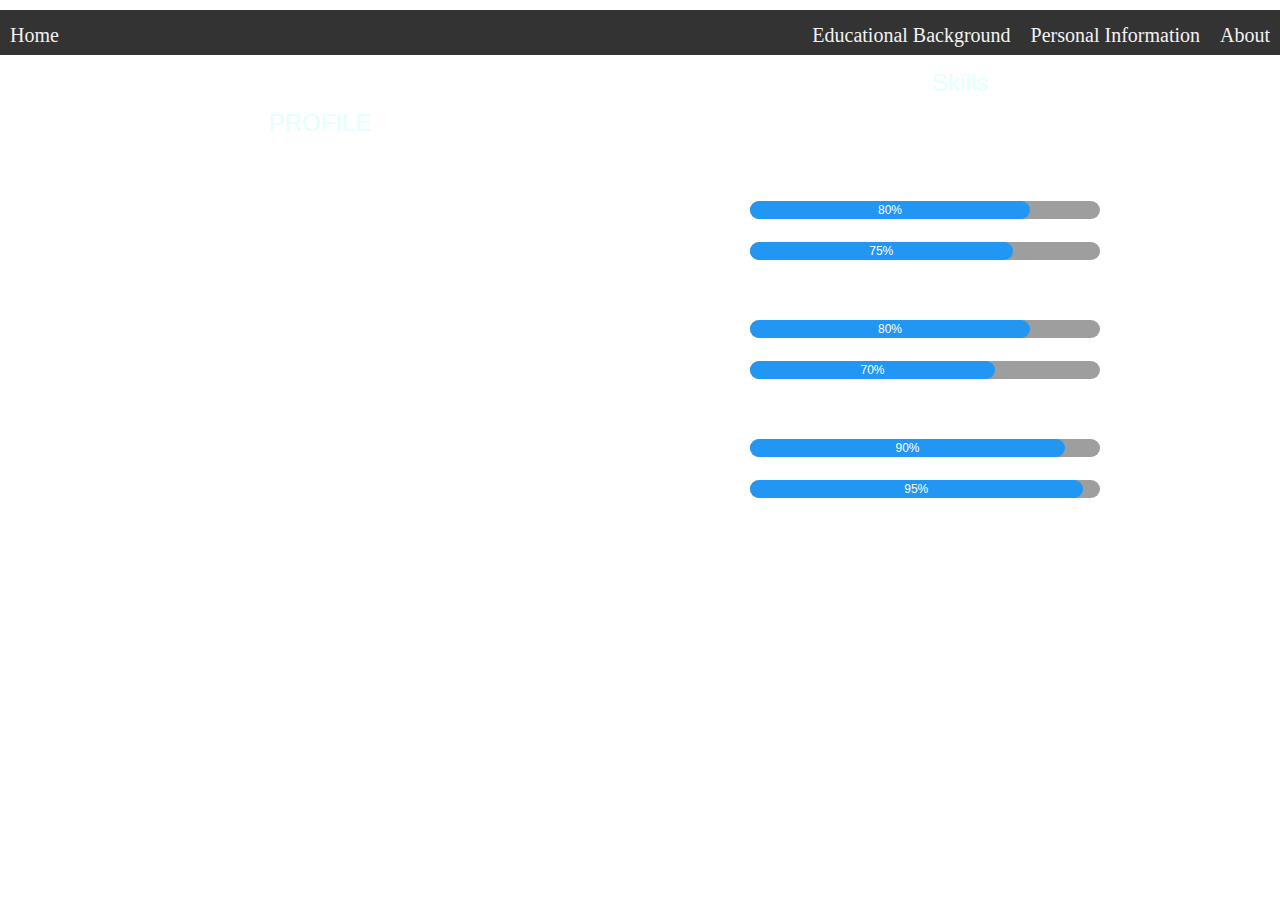
<file: Character.html>
<!DOCTYPE html>
<html>
<head>	
	<title>About </title>
	<link rel="stylesheet" href="Css.css">
	<link rel="stylesheet" href="https://www.w3schools.com/w3css/4/w3.css">
</head>
<body>
<div class="choices">
		<a href="index.html">Home</a>
	<div class="choices1">
		<a href="Character.html">About </a>	
		<a href="Personal.html">Personal Information</a>
		<a href="EducBkg.html">Educational Background</a>
		
</div>
	</div>
<h2>About Me </h2>
<div class="row">
<div class="column">
	<h3>PROFILE</h3>
		<div class="char">
			<p> &nbsp&nbsp&nbsp&nbspI am responsible, respectful and punctual. I have high personal integrity and honesty. I excel more on technology related like java programing and html also photo and video editing. I am the type of person who can work under pressure and can manage stress and time productively. I am open for new challenges and outmost willing to learn and discover things.
			<br>
			<br>
			&nbsp&nbsp&nbsp&nbspI tend to view myself as generalist since I try many things related to technology. My skills range from HTML, Java and also photo and video 
			editing. I have been exposed to a wide variety of technologies in my career and consider to be very adaptable and willing to learn.
			</p> 
</div>			
		</div>
	<h3>Skills</h2>
		<div class="column">
		<ul>
			<li>Basic Computer Programming</li>
		<ul>
			<li>Java</li>
			<div class="w3-grey w3-round-xlarge w3-small" style="width: 70%">
            <div class="w3-container w3-center w3-round-xlarge w3-blue" style="width:80%">80%</div>
          </div>
			<li>HTML</li>
			<div class="w3-grey w3-round-xlarge w3-small" style="width: 70%">
            <div class="w3-container w3-center w3-round-xlarge w3-blue" style="width:75%">75%</div>
          </div>
		</ul>
		</ul>
		<ul>
			<li>Basic Animation</li>
		<ul>
			<li>Digital</li>
			<div class="w3-grey w3-round-xlarge w3-small" style="width: 70%">
            <div class="w3-container w3-center w3-round-xlarge w3-blue" style="width:80%">80%</div>
          </div>
			<li>Traditional</li>
			<div class="w3-grey w3-round-xlarge w3-small" style="width: 70%">
            <div class="w3-container w3-center w3-round-xlarge w3-blue" style="width:70%">70%</div>
          </div>
		</ul>
		</ul>
		<ul>
	<li>Digital Editing</li>
	<ul>
	<li>Photo Editing</li>
	<div class="w3-grey w3-round-xlarge w3-small" style="width: 70%">
            <div class="w3-container w3-center w3-round-xlarge w3-blue" style="width:90%">90%</div>
          </div>
	<li>Video Editing</li>
	<div class="w3-grey w3-round-xlarge w3-small" style="width: 70%">
            <div class="w3-container w3-center w3-round-xlarge w3-blue" style="width:95%">95%</div>
          </div>
	</ul>
</ul>
</div>
</div>
<br>
<div class="ddd"><p>&copy |Published 2021| Garcia, John Paul K.</p></div>
</body>
</html>
</file>
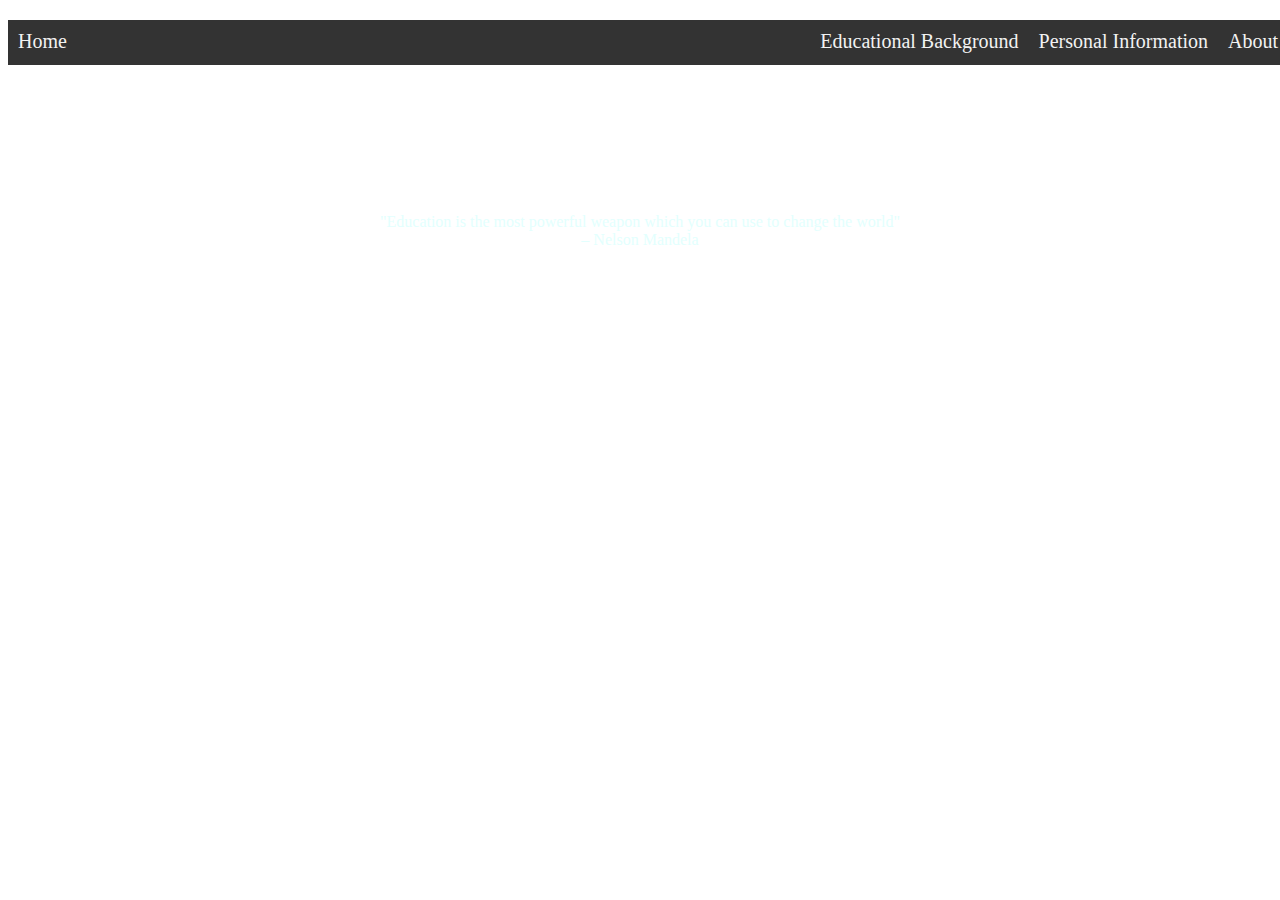
<file: EducBkg.html>
<!DOCTYPE html>
<html>
<head>	
	<title>Educational Background</title>
	<link rel="stylesheet" href="Css.css">
</head>
<body>
<div class="choices">
		<a href="index.html">Home</a>
	<div class="choices1">
		<a href="Character.html">About </a>	
		<a href="Personal.html">Personal Information</a>
		<a href="EducBkg.html">Educational Background</a>
		
</div>
	</div>
<h2>Education Background</h2>
<table class="center">
	<tr><th>Educational Stage</th><th>School</th><th>Year level</th><th>Year</th></tr>
	<tr><td>Elementary&nbsp&nbsp&nbsp</td><td>Do&ntildea Aurora Elementary School&nbsp&nbsp&nbsp&nbsp&nbsp</td><td>Grade 1 - 6&nbsp&nbsp&nbsp&nbsp&nbsp</td><td>  2006 - 2012</td></tr>
	<tr><td>Junior HighSchool&nbsp&nbsp&nbsp</td><td>Saint louis Aurora Hill School&nbsp&nbsp&nbsp&nbsp&nbsp</td><td>Grade 7 - 10&nbsp&nbsp&nbsp&nbsp&nbsp</td><td>  2012 - 2016</td></tr>
	<tr><td>Senior HighSchool&nbsp&nbsp&nbsp</td><td>University Of the Cordilleras&nbsp&nbsp&nbsp&nbsp&nbsp</td><td>Grade 11 - 12&nbsp&nbsp&nbsp&nbsp&nbsp</td><td>  2017 - 2018</td></tr>
	<tr><td>College&nbsp&nbsp&nbsp</td><td>University Of the Cordilleras&nbsp&nbsp&nbsp&nbsp&nbsp</td><td>1st year - - &nbsp&nbsp&nbsp&nbsp&nbsp</td><td>  2019 - 2021</td></tr>
</table>
<br>

<blockquote>&quot;Education is the most powerful weapon which you can use to change the world&quot; 
<br>
– Nelson Mandela</blockquote>
<br>
<div class="ddd"><p>&copy |Published 2021| Garcia, John Paul K.</p></div>

</body>
</html>
</file>
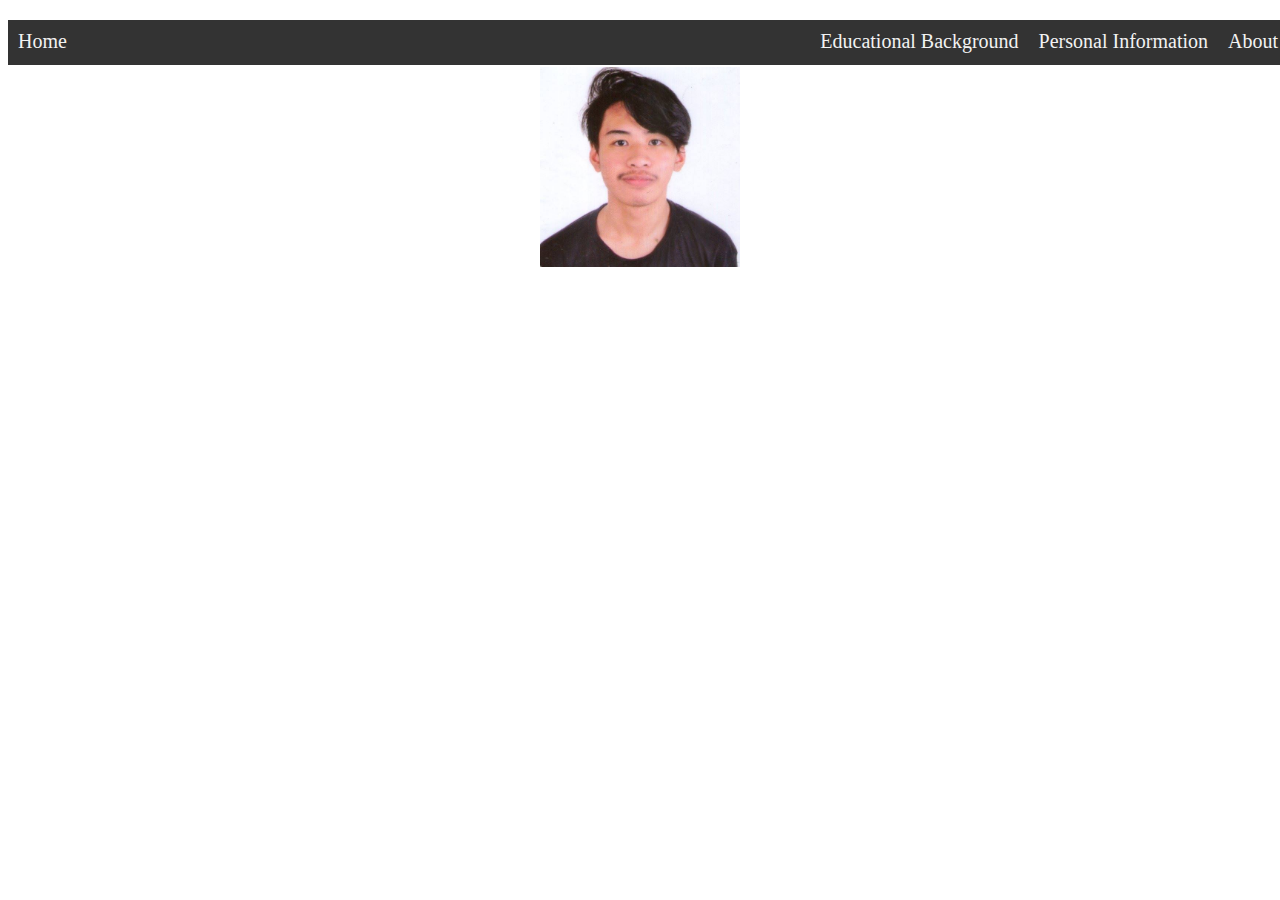
<file: Personal.html>
<!DOCTYPE html>
<html>
<head>	
	<title>Personal Information</title>
	<link rel="stylesheet" href="Css.css">
</head>
<body>
<div class="choices">
		<a href="index.html">Home</a>
	<div class="choices1">
		<a href="Character.html">About </a>	
		<a href="Personal.html">Personal Information</a>
		<a href="EducBkg.html">Educational Background</a>
		
</div>
	</div>

<h2> Who Am I</h2>
<img src="prof.jpg" alt="John Paul" class="center" width="200 height="200">
<table class="center">
<tr><td>Name:</td><td>John Paul K. Garcia</td></tr>
<tr><td>Age:</td><td>20</td></tr>
<tr><td>Gender:</td><td>Male</td></tr>
<tr><td>Address:</td><td>Bayan Park Aurora Hill</td></tr>
<tr><td>Email Address:</td><td>Garciajp48@gmail.com</td></tr>
</table>
<br>
<div class="ddd"><p>&copy |Published 2021| Garcia, John Paul K.</p></div>
</body>
</html>
</file>
<file: Css.css>
h1,h2,h3,h4{text-align: center; color: #e3fffe}
blockquote {text-align: center; color: #e3fffe}
th,td{color: #ffffff;}
.bg-image {
  height: 50%;
  background-position: center;
  background-repeat: no-repeat;
  background-size: cover;
  border-bottom: 1px solid #0000
    !important;
}
.img1 {background-image: url("BKGRD.jpg");}
.img2 {background-color: #000000}
.img3 {background-image: url("maz.jpg");}
.school1 {
  width: 250px;
  border-radius: 50%;
  max-width: 100%;
  height: auto;

}
.school2 {
  width: 150px;
  border-radius: 50%;
  max-width: 100%;
  height: auto;

}
* {
  box-sizing: border-box;
}
.HomeImg{
  width: 1500px;
  max-width: 100%;
  height: auto;
}
.column {     
	float: left;
	width: 50%;
	padding: 30px;
	text-align: left;
}
.row:after {
  content: "";
  display: table;
  clear: both;
}

.choices {
  overflow: hidden;
  height: 45px;
  background-color: #333;
  position: fixed;
  width: 100%;
}

.choices a {
  float: left;
  display: block;
  color: #f2f2f2;
  text-align: center;
  padding: 10px;
  font-family: Papyrus, fantasy;
  font-size: 20px;
  text-decoration: none;
}

.choices a:hover {
  background-color: #ddd;
  color: black;
}

.choices1 a {
  float: right;
  display: block;
  color: #f2f2f2;
  padding: 10px;
  font-family: Papyrus, fantasy;
  font-size: 20px;
  text-decoration: none;
}

.choices1 a:hover {
  background-color: #ddd;
  color: black;
}

.ddd p{
	color: #ffffff;
	position: bottomleft;
	text-align: center;
	font-family: 	Courier New, Monospace;
}
.char{
	color: #ffffff;
	position: bottomleft;
	text-align: center;
	font-family: 	Monaco, Monospace;
	font-size: 20px;
}
.dd p{
	color: #ffffff;
	position: bottomleft;
}
table.center {
  margin-left: auto; 
  margin-right: auto;
}
ul{color: #ffffff;
	}

img {
  display: block;
  margin-left: auto;
  margin-right: auto;
}
</file>
